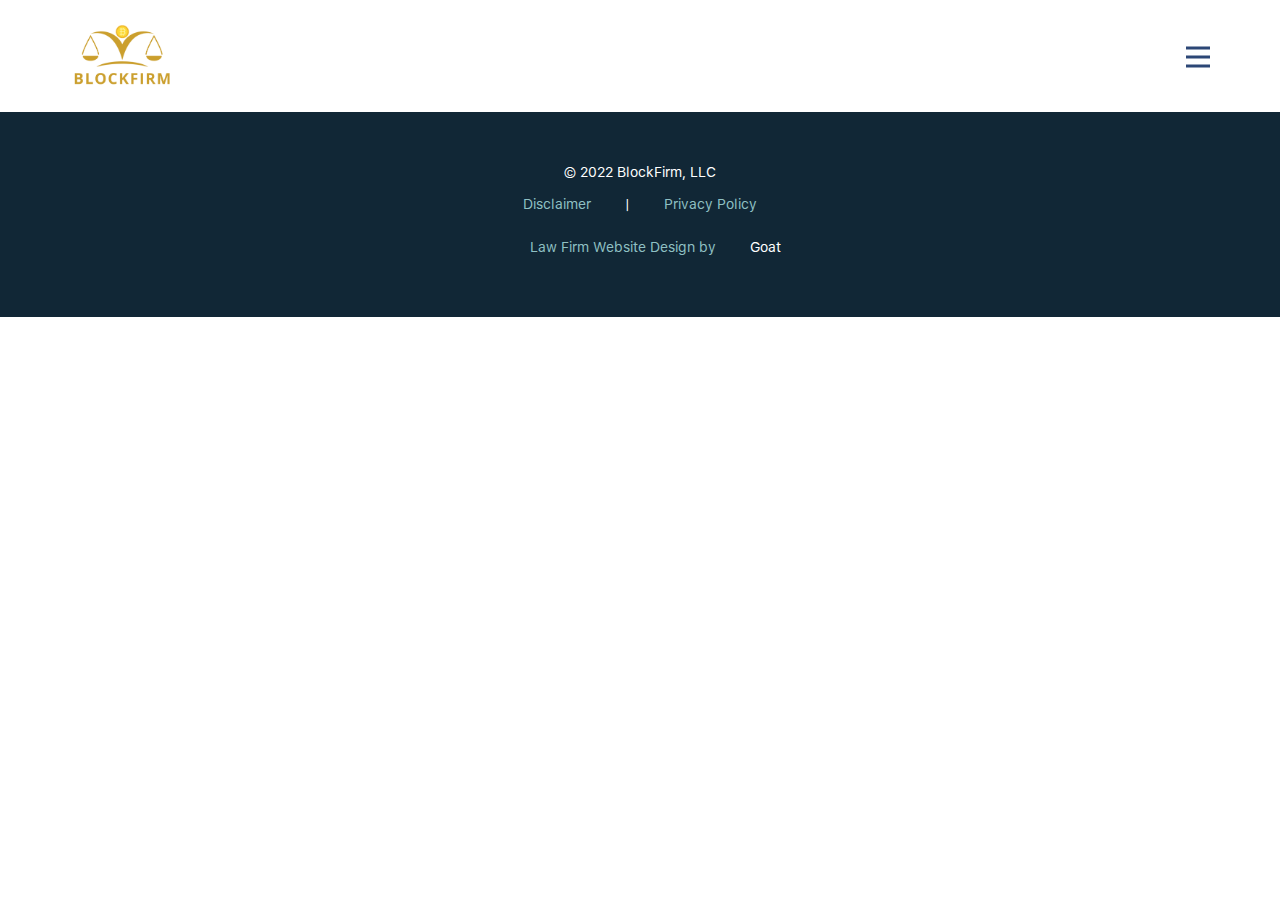
<file: About.html>
<!DOCTYPE html>
<html style="font-size: 16px;" lang="en">
  <head>
    <meta name="viewport" content="width=device-width, initial-scale=1.0">
    <meta charset="utf-8">
    <meta name="keywords" content="">
    <meta name="description" content="">
    <title>About</title>
    <link rel="stylesheet" href="nicepage.css" media="screen">
<link rel="stylesheet" href="About.css" media="screen">
    <script class="u-script" type="text/javascript" src="jquery.js" defer=""></script>
    <script class="u-script" type="text/javascript" src="nicepage.js" defer=""></script>
    <meta name="generator" content="Goat Generator">
    
    
    <script type="application/ld+json">{
		"@context": "http://schema.org",
		"@type": "Organization",
		"name": "Firm",
		"logo": "/images/logo.png"
}</script>
    <meta name="theme-color" content="#8fc0c3">
    <meta property="og:title" content="About">
    <meta property="og:description" content="">
    <meta property="og:type" content="website">
  </head>
  <body class="u-body u-xl-mode"><header class="u-clearfix u-header u-white u-header" id="sec-a0d2"><div class="u-clearfix u-sheet u-sheet-1">
        <a href="https://nicepage.com" class="u-image u-logo u-image-1" data-image-width="577" data-image-height="352">
          <img src="/images/logo.png" class="u-logo-image u-logo-image-1">
        </a>
        <nav class="u-menu u-menu-dropdown u-offcanvas u-menu-1" data-responsive-from="XL">
          <div class="menu-collapse" style="font-size: 1rem; letter-spacing: 0px; font-weight: 700; text-transform: uppercase;" wfd-invisible="true">
            <a class="u-button-style u-custom-active-border-color u-custom-border u-custom-border-color u-custom-borders u-custom-hover-border-color u-custom-left-right-menu-spacing u-custom-padding-bottom u-custom-text-active-color u-custom-text-color u-custom-text-hover-color u-custom-top-bottom-menu-spacing u-nav-link u-text-active-palette-1-base u-text-hover-palette-2-base u-text-palette-4-base" href="#">
              <svg class="u-svg-link" viewBox="0 0 24 24"><use xmlns:xlink="http://www.w3.org/1999/xlink" xlink:href="#menu-hamburger"></use></svg>
              <svg class="u-svg-content" version="1.1" id="menu-hamburger" viewBox="0 0 16 16" x="0px" y="0px" xmlns:xlink="http://www.w3.org/1999/xlink" xmlns="http://www.w3.org/2000/svg"><g><rect y="1" width="16" height="2"></rect><rect y="7" width="16" height="2"></rect><rect y="13" width="16" height="2"></rect>
</g></svg>
            </a>
          </div>
          <div class="u-custom-menu u-nav-container" wfd-invisible="true">
            <ul class="u-nav u-spacing-30 u-unstyled u-nav-1"><li class="u-nav-item"><a class="u-border-2 u-border-active-palette-1-base u-border-hover-palette-1-base u-border-no-left u-border-no-right u-border-no-top u-button-style u-nav-link u-text-active-palette-1-base u-text-grey-90 u-text-hover-grey-90" href="/Home.html" style="padding: 10px 0px;">Home</a>
</li><li class="u-nav-item"><a class="u-border-2 u-border-active-palette-1-base u-border-hover-palette-1-base u-border-no-left u-border-no-right u-border-no-top u-button-style u-nav-link u-text-active-palette-1-base u-text-grey-90 u-text-hover-grey-90" href="/Home.html#carousel_faf8" data-page-id="5310811" style="padding: 10px 0px;">Consultation Services</a>
</li><li class="u-nav-item"><a class="u-border-2 u-border-active-palette-1-base u-border-hover-palette-1-base u-border-no-left u-border-no-right u-border-no-top u-button-style u-nav-link u-text-active-palette-1-base u-text-grey-90 u-text-hover-grey-90" href="/Home.html#carousel_b987" data-page-id="5310811" style="padding: 10px 0px;">Contact Us</a>
</li></ul>
          </div>
          <div class="u-custom-menu u-nav-container-collapse" wfd-invisible="true">
            <div class="u-black u-container-style u-inner-container-layout u-opacity u-opacity-95 u-sidenav">
              <div class="u-inner-container-layout u-sidenav-overflow">
                <div class="u-menu-close"></div>
                <ul class="u-align-center u-nav u-popupmenu-items u-unstyled u-nav-2"><li class="u-nav-item"><a class="u-button-style u-nav-link" href="/Home.html">Home</a>
</li><li class="u-nav-item"><a class="u-button-style u-nav-link" href="/Home.html#carousel_faf8" data-page-id="5310811">Consultation Services</a>
</li><li class="u-nav-item"><a class="u-button-style u-nav-link" href="/Home.html#carousel_b987" data-page-id="5310811">Contact Us</a>
</li></ul>
              </div>
            </div>
            <div class="u-black u-menu-overlay u-opacity u-opacity-70" wfd-invisible="true"></div>
          </div>
        </nav>
      </div></header> 
    
    
    <footer class="u-align-center u-clearfix u-custom-color-1 u-footer u-footer" id="sec-bbe0"><div class="u-clearfix u-sheet u-sheet-1">
        <p class="u-small-text u-text u-text-variant u-text-1"> © 2022 BlockFirm, LLC<br>
          <a title="Disclaimer" href="https://www.blockfirmllc.com/disclaimer/" class="u-active-none u-border-none u-btn u-button-style u-hover-none u-none u-text-palette-1-base u-btn-1">Disclaimer</a>&nbsp;|&nbsp;<a href="https://www.blockfirmllc.com/privacy-policy/" class="u-active-none u-border-none u-btn u-button-style u-hover-none u-none u-text-palette-1-base u-btn-2">Privacy Policy</a>
          <br>
          <a title="Law Firm Website Design" href="http://www.themodernfirm.com/" target="_blank" rel="noopener noreferrer external" class="u-active-none u-border-none u-btn u-button-style u-hover-none u-none u-text-palette-1-base u-btn-3">Law Firm Website Design by&nbsp;</a>Goat
        </p>
      </div></footer>
  </body>
</html>
</file>
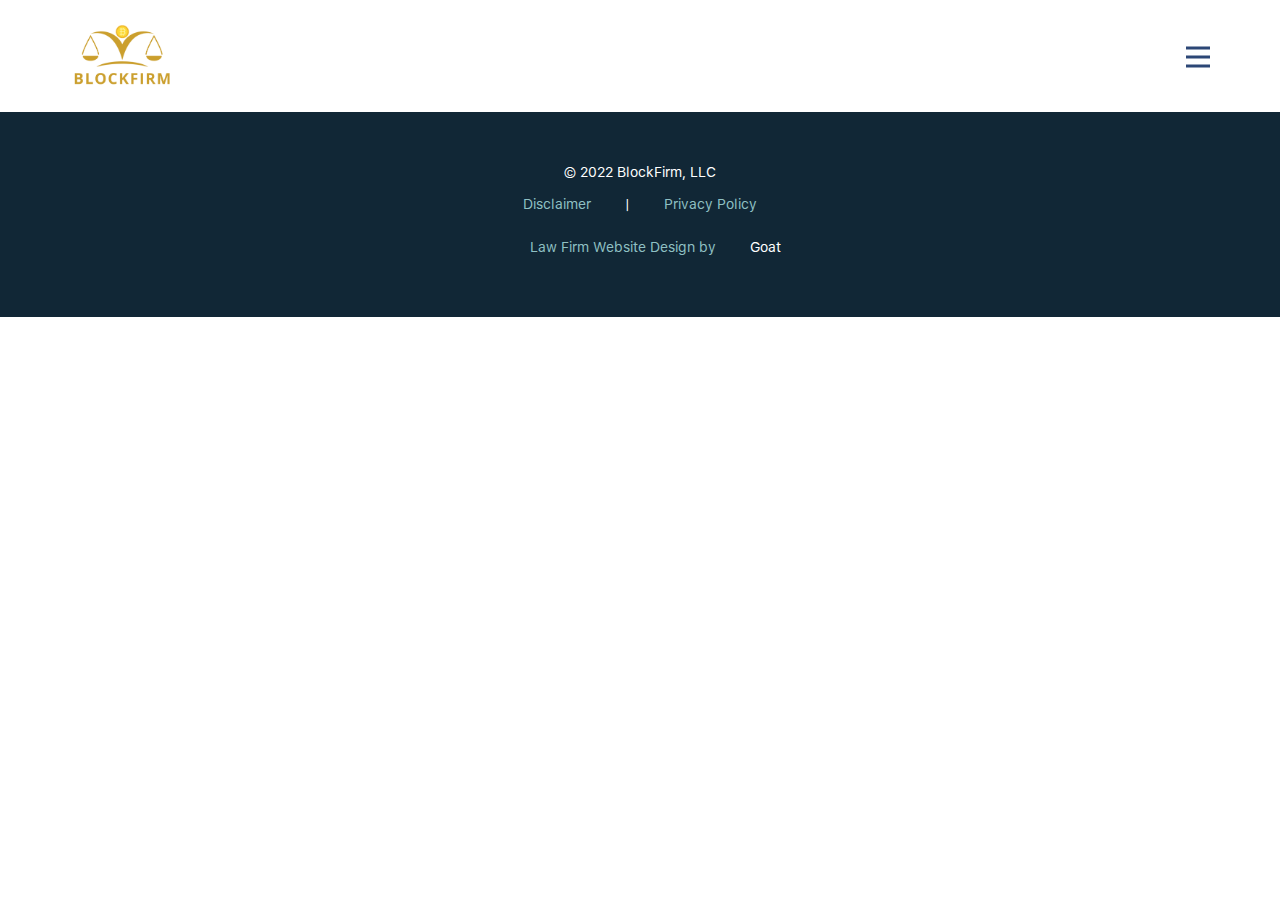
<file: Contact.html>
<!DOCTYPE html>
<html style="font-size: 16px;" lang="en">
  <head>
    <meta name="viewport" content="width=device-width, initial-scale=1.0">
    <meta charset="utf-8">
    <meta name="keywords" content="">
    <meta name="description" content="">
    <title>Contact</title>
    <link rel="stylesheet" href="nicepage.css" media="screen">
<link rel="stylesheet" href="Contact.css" media="screen">
    <script class="u-script" type="text/javascript" src="jquery.js" defer=""></script>
    <script class="u-script" type="text/javascript" src="nicepage.js" defer=""></script>
    <meta name="generator" content="Goat Generator">
    
    
    <script type="application/ld+json">{
		"@context": "http://schema.org",
		"@type": "Organization",
		"name": "Firm",
		"logo": "/images/logo.png"
}</script>
    <meta name="theme-color" content="#8fc0c3">
    <meta property="og:title" content="Contact">
    <meta property="og:description" content="">
    <meta property="og:type" content="website">
  </head>
  <body class="u-body u-xl-mode"><header class="u-clearfix u-header u-white u-header" id="sec-a0d2"><div class="u-clearfix u-sheet u-sheet-1">
        <a href="https://nicepage.com" class="u-image u-logo u-image-1" data-image-width="577" data-image-height="352">
          <img src="/images/logo.png" class="u-logo-image u-logo-image-1">
        </a>
        <nav class="u-menu u-menu-dropdown u-offcanvas u-menu-1" data-responsive-from="XL">
          <div class="menu-collapse" style="font-size: 1rem; letter-spacing: 0px; font-weight: 700; text-transform: uppercase;" wfd-invisible="true">
            <a class="u-button-style u-custom-active-border-color u-custom-border u-custom-border-color u-custom-borders u-custom-hover-border-color u-custom-left-right-menu-spacing u-custom-padding-bottom u-custom-text-active-color u-custom-text-color u-custom-text-hover-color u-custom-top-bottom-menu-spacing u-nav-link u-text-active-palette-1-base u-text-hover-palette-2-base u-text-palette-4-base" href="#">
              <svg class="u-svg-link" viewBox="0 0 24 24"><use xmlns:xlink="http://www.w3.org/1999/xlink" xlink:href="#menu-hamburger"></use></svg>
              <svg class="u-svg-content" version="1.1" id="menu-hamburger" viewBox="0 0 16 16" x="0px" y="0px" xmlns:xlink="http://www.w3.org/1999/xlink" xmlns="http://www.w3.org/2000/svg"><g><rect y="1" width="16" height="2"></rect><rect y="7" width="16" height="2"></rect><rect y="13" width="16" height="2"></rect>
</g></svg>
            </a>
          </div>
          <div class="u-custom-menu u-nav-container" wfd-invisible="true">
            <ul class="u-nav u-spacing-30 u-unstyled u-nav-1"><li class="u-nav-item"><a class="u-border-2 u-border-active-palette-1-base u-border-hover-palette-1-base u-border-no-left u-border-no-right u-border-no-top u-button-style u-nav-link u-text-active-palette-1-base u-text-grey-90 u-text-hover-grey-90" href="/Home.html" style="padding: 10px 0px;">Home</a>
</li><li class="u-nav-item"><a class="u-border-2 u-border-active-palette-1-base u-border-hover-palette-1-base u-border-no-left u-border-no-right u-border-no-top u-button-style u-nav-link u-text-active-palette-1-base u-text-grey-90 u-text-hover-grey-90" href="/Home.html#carousel_faf8" data-page-id="5310811" style="padding: 10px 0px;">Consultation Services</a>
</li><li class="u-nav-item"><a class="u-border-2 u-border-active-palette-1-base u-border-hover-palette-1-base u-border-no-left u-border-no-right u-border-no-top u-button-style u-nav-link u-text-active-palette-1-base u-text-grey-90 u-text-hover-grey-90" href="/Home.html#carousel_b987" data-page-id="5310811" style="padding: 10px 0px;">Contact Us</a>
</li></ul>
          </div>
          <div class="u-custom-menu u-nav-container-collapse" wfd-invisible="true">
            <div class="u-black u-container-style u-inner-container-layout u-opacity u-opacity-95 u-sidenav">
              <div class="u-inner-container-layout u-sidenav-overflow">
                <div class="u-menu-close"></div>
                <ul class="u-align-center u-nav u-popupmenu-items u-unstyled u-nav-2"><li class="u-nav-item"><a class="u-button-style u-nav-link" href="/Home.html">Home</a>
</li><li class="u-nav-item"><a class="u-button-style u-nav-link" href="/Home.html#carousel_faf8" data-page-id="5310811">Consultation Services</a>
</li><li class="u-nav-item"><a class="u-button-style u-nav-link" href="/Home.html#carousel_b987" data-page-id="5310811">Contact Us</a>
</li></ul>
              </div>
            </div>
            <div class="u-black u-menu-overlay u-opacity u-opacity-70" wfd-invisible="true"></div>
          </div>
        </nav>
      </div></header> 
    
    
    <footer class="u-align-center u-clearfix u-custom-color-1 u-footer u-footer" id="sec-bbe0"><div class="u-clearfix u-sheet u-sheet-1">
        <p class="u-small-text u-text u-text-variant u-text-1"> © 2022 BlockFirm, LLC<br>
          <a title="Disclaimer" href="https://www.blockfirmllc.com/disclaimer/" class="u-active-none u-border-none u-btn u-button-style u-hover-none u-none u-text-palette-1-base u-btn-1">Disclaimer</a>&nbsp;|&nbsp;<a href="https://www.blockfirmllc.com/privacy-policy/" class="u-active-none u-border-none u-btn u-button-style u-hover-none u-none u-text-palette-1-base u-btn-2">Privacy Policy</a>
          <br>
          <a title="Law Firm Website Design" href="http://www.themodernfirm.com/" target="_blank" rel="noopener noreferrer external" class="u-active-none u-border-none u-btn u-button-style u-hover-none u-none u-text-palette-1-base u-btn-3">Law Firm Website Design by&nbsp;</a>Goat
        </p>
      </div></footer>
  </body>
</html>
</file>
